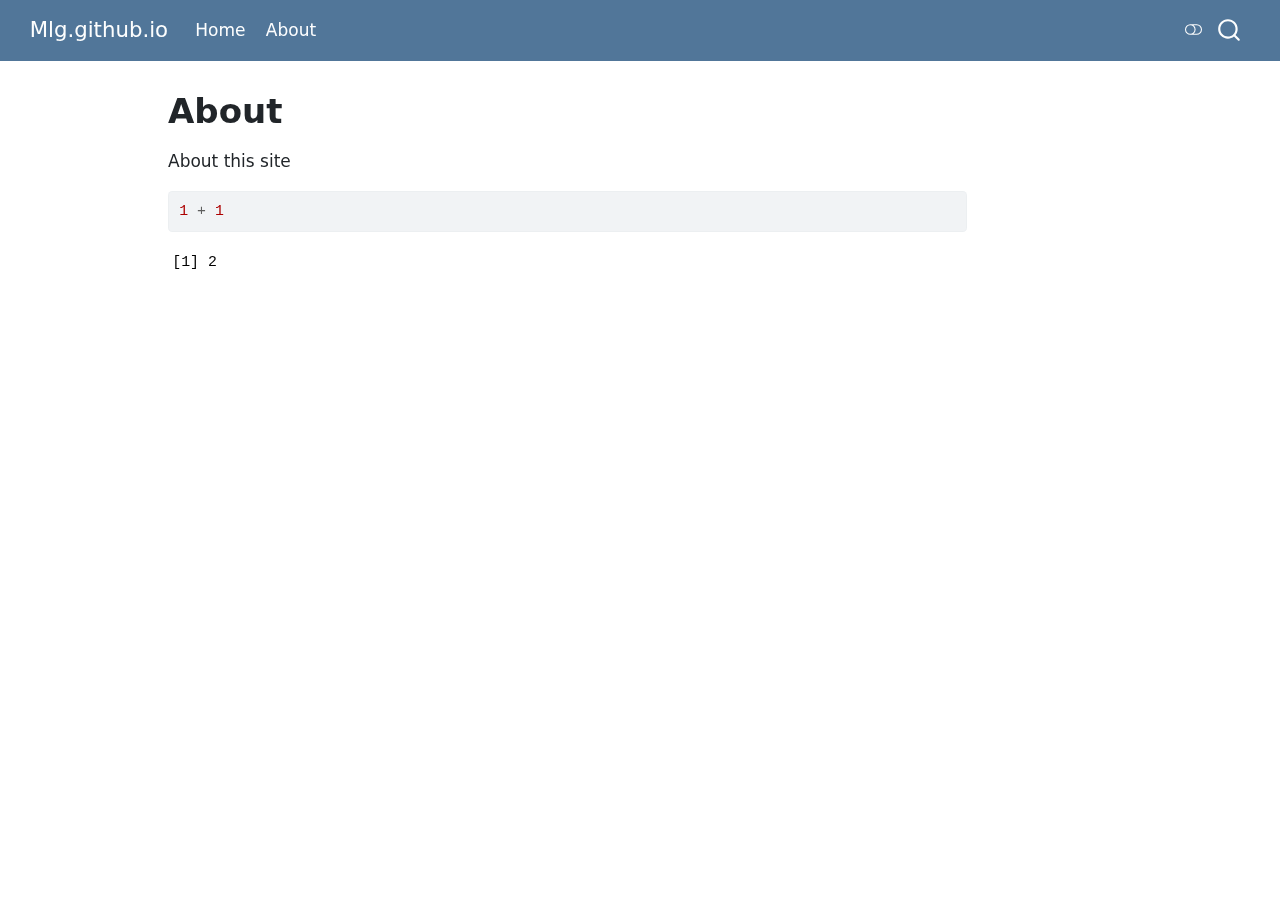
<file: about.html>
<!DOCTYPE html>
<html xmlns="http://www.w3.org/1999/xhtml" lang="en" xml:lang="en"><head>

<meta charset="utf-8">
<meta name="generator" content="quarto-1.6.43">

<meta name="viewport" content="width=device-width, initial-scale=1.0, user-scalable=yes">


<title>About – Mlg.github.io</title>
<style>
code{white-space: pre-wrap;}
span.smallcaps{font-variant: small-caps;}
div.columns{display: flex; gap: min(4vw, 1.5em);}
div.column{flex: auto; overflow-x: auto;}
div.hanging-indent{margin-left: 1.5em; text-indent: -1.5em;}
ul.task-list{list-style: none;}
ul.task-list li input[type="checkbox"] {
  width: 0.8em;
  margin: 0 0.8em 0.2em -1em; /* quarto-specific, see https://github.com/quarto-dev/quarto-cli/issues/4556 */ 
  vertical-align: middle;
}
/* CSS for syntax highlighting */
pre > code.sourceCode { white-space: pre; position: relative; }
pre > code.sourceCode > span { line-height: 1.25; }
pre > code.sourceCode > span:empty { height: 1.2em; }
.sourceCode { overflow: visible; }
code.sourceCode > span { color: inherit; text-decoration: inherit; }
div.sourceCode { margin: 1em 0; }
pre.sourceCode { margin: 0; }
@media screen {
div.sourceCode { overflow: auto; }
}
@media print {
pre > code.sourceCode { white-space: pre-wrap; }
pre > code.sourceCode > span { display: inline-block; text-indent: -5em; padding-left: 5em; }
}
pre.numberSource code
  { counter-reset: source-line 0; }
pre.numberSource code > span
  { position: relative; left: -4em; counter-increment: source-line; }
pre.numberSource code > span > a:first-child::before
  { content: counter(source-line);
    position: relative; left: -1em; text-align: right; vertical-align: baseline;
    border: none; display: inline-block;
    -webkit-touch-callout: none; -webkit-user-select: none;
    -khtml-user-select: none; -moz-user-select: none;
    -ms-user-select: none; user-select: none;
    padding: 0 4px; width: 4em;
  }
pre.numberSource { margin-left: 3em;  padding-left: 4px; }
div.sourceCode
  {   }
@media screen {
pre > code.sourceCode > span > a:first-child::before { text-decoration: underline; }
}
</style>


<script src="site_libs/quarto-nav/quarto-nav.js"></script>
<script src="site_libs/quarto-nav/headroom.min.js"></script>
<script src="site_libs/clipboard/clipboard.min.js"></script>
<script src="site_libs/quarto-search/autocomplete.umd.js"></script>
<script src="site_libs/quarto-search/fuse.min.js"></script>
<script src="site_libs/quarto-search/quarto-search.js"></script>
<meta name="quarto:offset" content="./">
<script src="site_libs/quarto-html/quarto.js"></script>
<script src="site_libs/quarto-html/popper.min.js"></script>
<script src="site_libs/quarto-html/tippy.umd.min.js"></script>
<script src="site_libs/quarto-html/anchor.min.js"></script>
<link href="site_libs/quarto-html/tippy.css" rel="stylesheet">
<link href="site_libs/quarto-html/quarto-syntax-highlighting-d4d76bf8491c20bad77d141916dc28e1.css" rel="stylesheet" id="quarto-text-highlighting-styles">
<script src="site_libs/bootstrap/bootstrap.min.js"></script>
<link href="site_libs/bootstrap/bootstrap-icons.css" rel="stylesheet">
<link href="site_libs/bootstrap/bootstrap-831a6e13d34e89ab8943621a9b1bffba.min.css" rel="stylesheet" append-hash="true" id="quarto-bootstrap" data-mode="light">
<script id="quarto-search-options" type="application/json">{
  "location": "navbar",
  "copy-button": false,
  "collapse-after": 3,
  "panel-placement": "end",
  "type": "overlay",
  "limit": 50,
  "keyboard-shortcut": [
    "f",
    "/",
    "s"
  ],
  "show-item-context": false,
  "language": {
    "search-no-results-text": "No results",
    "search-matching-documents-text": "matching documents",
    "search-copy-link-title": "Copy link to search",
    "search-hide-matches-text": "Hide additional matches",
    "search-more-match-text": "more match in this document",
    "search-more-matches-text": "more matches in this document",
    "search-clear-button-title": "Clear",
    "search-text-placeholder": "",
    "search-detached-cancel-button-title": "Cancel",
    "search-submit-button-title": "Submit",
    "search-label": "Search"
  }
}</script>


</head>

<body class="nav-fixed">

<div id="quarto-search-results"></div>
  <header id="quarto-header" class="headroom fixed-top">
    <nav class="navbar navbar-expand-lg " data-bs-theme="dark">
      <div class="navbar-container container-fluid">
      <div class="navbar-brand-container mx-auto">
    <a class="navbar-brand" href="./index.html">
    <span class="navbar-title">Mlg.github.io</span>
    </a>
  </div>
            <div id="quarto-search" class="" title="Search"></div>
          <button class="navbar-toggler" type="button" data-bs-toggle="collapse" data-bs-target="#navbarCollapse" aria-controls="navbarCollapse" role="menu" aria-expanded="false" aria-label="Toggle navigation" onclick="if (window.quartoToggleHeadroom) { window.quartoToggleHeadroom(); }">
  <span class="navbar-toggler-icon"></span>
</button>
          <div class="collapse navbar-collapse" id="navbarCollapse">
            <ul class="navbar-nav navbar-nav-scroll me-auto">
  <li class="nav-item">
    <a class="nav-link" href="./index.html"> 
<span class="menu-text">Home</span></a>
  </li>  
  <li class="nav-item">
    <a class="nav-link active" href="./about.html" aria-current="page"> 
<span class="menu-text">About</span></a>
  </li>  
</ul>
          </div> <!-- /navcollapse -->
            <div class="quarto-navbar-tools">
  <a href="" class="quarto-color-scheme-toggle quarto-navigation-tool  px-1" onclick="window.quartoToggleColorScheme(); return false;" title="Toggle dark mode"><i class="bi"></i></a>
</div>
      </div> <!-- /container-fluid -->
    </nav>
</header>
<!-- content -->
<div id="quarto-content" class="quarto-container page-columns page-rows-contents page-layout-article page-navbar">
<!-- sidebar -->
<!-- margin-sidebar -->
    <div id="quarto-margin-sidebar" class="sidebar margin-sidebar zindex-bottom">
        
    </div>
<!-- main -->
<main class="content" id="quarto-document-content">

<header id="title-block-header" class="quarto-title-block default">
<div class="quarto-title">
<h1 class="title">About</h1>
</div>



<div class="quarto-title-meta">

    
  
    
  </div>
  


</header>


<p>About this site</p>
<div class="cell">
<div class="sourceCode cell-code" id="cb1"><pre class="sourceCode r code-with-copy"><code class="sourceCode r"><span id="cb1-1"><a href="#cb1-1" aria-hidden="true" tabindex="-1"></a><span class="dv">1</span> <span class="sc">+</span> <span class="dv">1</span></span></code><button title="Copy to Clipboard" class="code-copy-button"><i class="bi"></i></button></pre></div>
<div class="cell-output cell-output-stdout">
<pre><code>[1] 2</code></pre>
</div>
</div>



</main> <!-- /main -->
<script id="quarto-html-after-body" type="application/javascript">
window.document.addEventListener("DOMContentLoaded", function (event) {
  const toggleBodyColorMode = (bsSheetEl) => {
    const mode = bsSheetEl.getAttribute("data-mode");
    const bodyEl = window.document.querySelector("body");
    if (mode === "dark") {
      bodyEl.classList.add("quarto-dark");
      bodyEl.classList.remove("quarto-light");
    } else {
      bodyEl.classList.add("quarto-light");
      bodyEl.classList.remove("quarto-dark");
    }
  }
  const toggleBodyColorPrimary = () => {
    const bsSheetEl = window.document.querySelector("link#quarto-bootstrap");
    if (bsSheetEl) {
      toggleBodyColorMode(bsSheetEl);
    }
  }
  toggleBodyColorPrimary();  
  const icon = "";
  const anchorJS = new window.AnchorJS();
  anchorJS.options = {
    placement: 'right',
    icon: icon
  };
  anchorJS.add('.anchored');
  const isCodeAnnotation = (el) => {
    for (const clz of el.classList) {
      if (clz.startsWith('code-annotation-')) {                     
        return true;
      }
    }
    return false;
  }
  const onCopySuccess = function(e) {
    // button target
    const button = e.trigger;
    // don't keep focus
    button.blur();
    // flash "checked"
    button.classList.add('code-copy-button-checked');
    var currentTitle = button.getAttribute("title");
    button.setAttribute("title", "Copied!");
    let tooltip;
    if (window.bootstrap) {
      button.setAttribute("data-bs-toggle", "tooltip");
      button.setAttribute("data-bs-placement", "left");
      button.setAttribute("data-bs-title", "Copied!");
      tooltip = new bootstrap.Tooltip(button, 
        { trigger: "manual", 
          customClass: "code-copy-button-tooltip",
          offset: [0, -8]});
      tooltip.show();    
    }
    setTimeout(function() {
      if (tooltip) {
        tooltip.hide();
        button.removeAttribute("data-bs-title");
        button.removeAttribute("data-bs-toggle");
        button.removeAttribute("data-bs-placement");
      }
      button.setAttribute("title", currentTitle);
      button.classList.remove('code-copy-button-checked');
    }, 1000);
    // clear code selection
    e.clearSelection();
  }
  const getTextToCopy = function(trigger) {
      const codeEl = trigger.previousElementSibling.cloneNode(true);
      for (const childEl of codeEl.children) {
        if (isCodeAnnotation(childEl)) {
          childEl.remove();
        }
      }
      return codeEl.innerText;
  }
  const clipboard = new window.ClipboardJS('.code-copy-button:not([data-in-quarto-modal])', {
    text: getTextToCopy
  });
  clipboard.on('success', onCopySuccess);
  if (window.document.getElementById('quarto-embedded-source-code-modal')) {
    const clipboardModal = new window.ClipboardJS('.code-copy-button[data-in-quarto-modal]', {
      text: getTextToCopy,
      container: window.document.getElementById('quarto-embedded-source-code-modal')
    });
    clipboardModal.on('success', onCopySuccess);
  }
    var localhostRegex = new RegExp(/^(?:http|https):\/\/localhost\:?[0-9]*\//);
    var mailtoRegex = new RegExp(/^mailto:/);
      var filterRegex = new RegExp("https:\/\/Alexssandrosilv\.github\.io\/Mlg\.github\.io\/");
    var isInternal = (href) => {
        return filterRegex.test(href) || localhostRegex.test(href) || mailtoRegex.test(href);
    }
    // Inspect non-navigation links and adorn them if external
 	var links = window.document.querySelectorAll('a[href]:not(.nav-link):not(.navbar-brand):not(.toc-action):not(.sidebar-link):not(.sidebar-item-toggle):not(.pagination-link):not(.no-external):not([aria-hidden]):not(.dropdown-item):not(.quarto-navigation-tool):not(.about-link)');
    for (var i=0; i<links.length; i++) {
      const link = links[i];
      if (!isInternal(link.href)) {
        // undo the damage that might have been done by quarto-nav.js in the case of
        // links that we want to consider external
        if (link.dataset.originalHref !== undefined) {
          link.href = link.dataset.originalHref;
        }
      }
    }
  function tippyHover(el, contentFn, onTriggerFn, onUntriggerFn) {
    const config = {
      allowHTML: true,
      maxWidth: 500,
      delay: 100,
      arrow: false,
      appendTo: function(el) {
          return el.parentElement;
      },
      interactive: true,
      interactiveBorder: 10,
      theme: 'quarto',
      placement: 'bottom-start',
    };
    if (contentFn) {
      config.content = contentFn;
    }
    if (onTriggerFn) {
      config.onTrigger = onTriggerFn;
    }
    if (onUntriggerFn) {
      config.onUntrigger = onUntriggerFn;
    }
    window.tippy(el, config); 
  }
  const noterefs = window.document.querySelectorAll('a[role="doc-noteref"]');
  for (var i=0; i<noterefs.length; i++) {
    const ref = noterefs[i];
    tippyHover(ref, function() {
      // use id or data attribute instead here
      let href = ref.getAttribute('data-footnote-href') || ref.getAttribute('href');
      try { href = new URL(href).hash; } catch {}
      const id = href.replace(/^#\/?/, "");
      const note = window.document.getElementById(id);
      if (note) {
        return note.innerHTML;
      } else {
        return "";
      }
    });
  }
  const xrefs = window.document.querySelectorAll('a.quarto-xref');
  const processXRef = (id, note) => {
    // Strip column container classes
    const stripColumnClz = (el) => {
      el.classList.remove("page-full", "page-columns");
      if (el.children) {
        for (const child of el.children) {
          stripColumnClz(child);
        }
      }
    }
    stripColumnClz(note)
    if (id === null || id.startsWith('sec-')) {
      // Special case sections, only their first couple elements
      const container = document.createElement("div");
      if (note.children && note.children.length > 2) {
        container.appendChild(note.children[0].cloneNode(true));
        for (let i = 1; i < note.children.length; i++) {
          const child = note.children[i];
          if (child.tagName === "P" && child.innerText === "") {
            continue;
          } else {
            container.appendChild(child.cloneNode(true));
            break;
          }
        }
        if (window.Quarto?.typesetMath) {
          window.Quarto.typesetMath(container);
        }
        return container.innerHTML
      } else {
        if (window.Quarto?.typesetMath) {
          window.Quarto.typesetMath(note);
        }
        return note.innerHTML;
      }
    } else {
      // Remove any anchor links if they are present
      const anchorLink = note.querySelector('a.anchorjs-link');
      if (anchorLink) {
        anchorLink.remove();
      }
      if (window.Quarto?.typesetMath) {
        window.Quarto.typesetMath(note);
      }
      if (note.classList.contains("callout")) {
        return note.outerHTML;
      } else {
        return note.innerHTML;
      }
    }
  }
  for (var i=0; i<xrefs.length; i++) {
    const xref = xrefs[i];
    tippyHover(xref, undefined, function(instance) {
      instance.disable();
      let url = xref.getAttribute('href');
      let hash = undefined; 
      if (url.startsWith('#')) {
        hash = url;
      } else {
        try { hash = new URL(url).hash; } catch {}
      }
      if (hash) {
        const id = hash.replace(/^#\/?/, "");
        const note = window.document.getElementById(id);
        if (note !== null) {
          try {
            const html = processXRef(id, note.cloneNode(true));
            instance.setContent(html);
          } finally {
            instance.enable();
            instance.show();
          }
        } else {
          // See if we can fetch this
          fetch(url.split('#')[0])
          .then(res => res.text())
          .then(html => {
            const parser = new DOMParser();
            const htmlDoc = parser.parseFromString(html, "text/html");
            const note = htmlDoc.getElementById(id);
            if (note !== null) {
              const html = processXRef(id, note);
              instance.setContent(html);
            } 
          }).finally(() => {
            instance.enable();
            instance.show();
          });
        }
      } else {
        // See if we can fetch a full url (with no hash to target)
        // This is a special case and we should probably do some content thinning / targeting
        fetch(url)
        .then(res => res.text())
        .then(html => {
          const parser = new DOMParser();
          const htmlDoc = parser.parseFromString(html, "text/html");
          const note = htmlDoc.querySelector('main.content');
          if (note !== null) {
            // This should only happen for chapter cross references
            // (since there is no id in the URL)
            // remove the first header
            if (note.children.length > 0 && note.children[0].tagName === "HEADER") {
              note.children[0].remove();
            }
            const html = processXRef(null, note);
            instance.setContent(html);
          } 
        }).finally(() => {
          instance.enable();
          instance.show();
        });
      }
    }, function(instance) {
    });
  }
      let selectedAnnoteEl;
      const selectorForAnnotation = ( cell, annotation) => {
        let cellAttr = 'data-code-cell="' + cell + '"';
        let lineAttr = 'data-code-annotation="' +  annotation + '"';
        const selector = 'span[' + cellAttr + '][' + lineAttr + ']';
        return selector;
      }
      const selectCodeLines = (annoteEl) => {
        const doc = window.document;
        const targetCell = annoteEl.getAttribute("data-target-cell");
        const targetAnnotation = annoteEl.getAttribute("data-target-annotation");
        const annoteSpan = window.document.querySelector(selectorForAnnotation(targetCell, targetAnnotation));
        const lines = annoteSpan.getAttribute("data-code-lines").split(",");
        const lineIds = lines.map((line) => {
          return targetCell + "-" + line;
        })
        let top = null;
        let height = null;
        let parent = null;
        if (lineIds.length > 0) {
            //compute the position of the single el (top and bottom and make a div)
            const el = window.document.getElementById(lineIds[0]);
            top = el.offsetTop;
            height = el.offsetHeight;
            parent = el.parentElement.parentElement;
          if (lineIds.length > 1) {
            const lastEl = window.document.getElementById(lineIds[lineIds.length - 1]);
            const bottom = lastEl.offsetTop + lastEl.offsetHeight;
            height = bottom - top;
          }
          if (top !== null && height !== null && parent !== null) {
            // cook up a div (if necessary) and position it 
            let div = window.document.getElementById("code-annotation-line-highlight");
            if (div === null) {
              div = window.document.createElement("div");
              div.setAttribute("id", "code-annotation-line-highlight");
              div.style.position = 'absolute';
              parent.appendChild(div);
            }
            div.style.top = top - 2 + "px";
            div.style.height = height + 4 + "px";
            div.style.left = 0;
            let gutterDiv = window.document.getElementById("code-annotation-line-highlight-gutter");
            if (gutterDiv === null) {
              gutterDiv = window.document.createElement("div");
              gutterDiv.setAttribute("id", "code-annotation-line-highlight-gutter");
              gutterDiv.style.position = 'absolute';
              const codeCell = window.document.getElementById(targetCell);
              const gutter = codeCell.querySelector('.code-annotation-gutter');
              gutter.appendChild(gutterDiv);
            }
            gutterDiv.style.top = top - 2 + "px";
            gutterDiv.style.height = height + 4 + "px";
          }
          selectedAnnoteEl = annoteEl;
        }
      };
      const unselectCodeLines = () => {
        const elementsIds = ["code-annotation-line-highlight", "code-annotation-line-highlight-gutter"];
        elementsIds.forEach((elId) => {
          const div = window.document.getElementById(elId);
          if (div) {
            div.remove();
          }
        });
        selectedAnnoteEl = undefined;
      };
        // Handle positioning of the toggle
    window.addEventListener(
      "resize",
      throttle(() => {
        elRect = undefined;
        if (selectedAnnoteEl) {
          selectCodeLines(selectedAnnoteEl);
        }
      }, 10)
    );
    function throttle(fn, ms) {
    let throttle = false;
    let timer;
      return (...args) => {
        if(!throttle) { // first call gets through
            fn.apply(this, args);
            throttle = true;
        } else { // all the others get throttled
            if(timer) clearTimeout(timer); // cancel #2
            timer = setTimeout(() => {
              fn.apply(this, args);
              timer = throttle = false;
            }, ms);
        }
      };
    }
      // Attach click handler to the DT
      const annoteDls = window.document.querySelectorAll('dt[data-target-cell]');
      for (const annoteDlNode of annoteDls) {
        annoteDlNode.addEventListener('click', (event) => {
          const clickedEl = event.target;
          if (clickedEl !== selectedAnnoteEl) {
            unselectCodeLines();
            const activeEl = window.document.querySelector('dt[data-target-cell].code-annotation-active');
            if (activeEl) {
              activeEl.classList.remove('code-annotation-active');
            }
            selectCodeLines(clickedEl);
            clickedEl.classList.add('code-annotation-active');
          } else {
            // Unselect the line
            unselectCodeLines();
            clickedEl.classList.remove('code-annotation-active');
          }
        });
      }
  const findCites = (el) => {
    const parentEl = el.parentElement;
    if (parentEl) {
      const cites = parentEl.dataset.cites;
      if (cites) {
        return {
          el,
          cites: cites.split(' ')
        };
      } else {
        return findCites(el.parentElement)
      }
    } else {
      return undefined;
    }
  };
  var bibliorefs = window.document.querySelectorAll('a[role="doc-biblioref"]');
  for (var i=0; i<bibliorefs.length; i++) {
    const ref = bibliorefs[i];
    const citeInfo = findCites(ref);
    if (citeInfo) {
      tippyHover(citeInfo.el, function() {
        var popup = window.document.createElement('div');
        citeInfo.cites.forEach(function(cite) {
          var citeDiv = window.document.createElement('div');
          citeDiv.classList.add('hanging-indent');
          citeDiv.classList.add('csl-entry');
          var biblioDiv = window.document.getElementById('ref-' + cite);
          if (biblioDiv) {
            citeDiv.innerHTML = biblioDiv.innerHTML;
          }
          popup.appendChild(citeDiv);
        });
        return popup.innerHTML;
      });
    }
  }
});
</script>
</div> <!-- /content -->




</body></html>
</file>
<file: site_libs/quarto-html/tippy.css>
.tippy-box[data-animation=fade][data-state=hidden]{opacity:0}[data-tippy-root]{max-width:calc(100vw - 10px)}.tippy-box{position:relative;background-color:#333;color:#fff;border-radius:4px;font-size:14px;line-height:1.4;white-space:normal;outline:0;transition-property:transform,visibility,opacity}.tippy-box[data-placement^=top]>.tippy-arrow{bottom:0}.tippy-box[data-placement^=top]>.tippy-arrow:before{bottom:-7px;left:0;border-width:8px 8px 0;border-top-color:initial;transform-origin:center top}.tippy-box[data-placement^=bottom]>.tippy-arrow{top:0}.tippy-box[data-placement^=bottom]>.tippy-arrow:before{top:-7px;left:0;border-width:0 8px 8px;border-bottom-color:initial;transform-origin:center bottom}.tippy-box[data-placement^=left]>.tippy-arrow{right:0}.tippy-box[data-placement^=left]>.tippy-arrow:before{border-width:8px 0 8px 8px;border-left-color:initial;right:-7px;transform-origin:center left}.tippy-box[data-placement^=right]>.tippy-arrow{left:0}.tippy-box[data-placement^=right]>.tippy-arrow:before{left:-7px;border-width:8px 8px 8px 0;border-right-color:initial;transform-origin:center right}.tippy-box[data-inertia][data-state=visible]{transition-timing-function:cubic-bezier(.54,1.5,.38,1.11)}.tippy-arrow{width:16px;height:16px;color:#333}.tippy-arrow:before{content:"";position:absolute;border-color:transparent;border-style:solid}.tippy-content{position:relative;padding:5px 9px;z-index:1}
</file>
<file: site_libs/quarto-html/quarto-syntax-highlighting-d4d76bf8491c20bad77d141916dc28e1.css>
/* quarto syntax highlight colors */
:root {
  --quarto-hl-ot-color: #003B4F;
  --quarto-hl-at-color: #657422;
  --quarto-hl-ss-color: #20794D;
  --quarto-hl-an-color: #5E5E5E;
  --quarto-hl-fu-color: #4758AB;
  --quarto-hl-st-color: #20794D;
  --quarto-hl-cf-color: #003B4F;
  --quarto-hl-op-color: #5E5E5E;
  --quarto-hl-er-color: #AD0000;
  --quarto-hl-bn-color: #AD0000;
  --quarto-hl-al-color: #AD0000;
  --quarto-hl-va-color: #111111;
  --quarto-hl-bu-color: inherit;
  --quarto-hl-ex-color: inherit;
  --quarto-hl-pp-color: #AD0000;
  --quarto-hl-in-color: #5E5E5E;
  --quarto-hl-vs-color: #20794D;
  --quarto-hl-wa-color: #5E5E5E;
  --quarto-hl-do-color: #5E5E5E;
  --quarto-hl-im-color: #00769E;
  --quarto-hl-ch-color: #20794D;
  --quarto-hl-dt-color: #AD0000;
  --quarto-hl-fl-color: #AD0000;
  --quarto-hl-co-color: #5E5E5E;
  --quarto-hl-cv-color: #5E5E5E;
  --quarto-hl-cn-color: #8f5902;
  --quarto-hl-sc-color: #5E5E5E;
  --quarto-hl-dv-color: #AD0000;
  --quarto-hl-kw-color: #003B4F;
}

/* other quarto variables */
:root {
  --quarto-font-monospace: SFMono-Regular, Menlo, Monaco, Consolas, "Liberation Mono", "Courier New", monospace;
}

pre > code.sourceCode > span {
  color: #003B4F;
}

code span {
  color: #003B4F;
}

code.sourceCode > span {
  color: #003B4F;
}

div.sourceCode,
div.sourceCode pre.sourceCode {
  color: #003B4F;
}

code span.ot {
  color: #003B4F;
  font-style: inherit;
}

code span.at {
  color: #657422;
  font-style: inherit;
}

code span.ss {
  color: #20794D;
  font-style: inherit;
}

code span.an {
  color: #5E5E5E;
  font-style: inherit;
}

code span.fu {
  color: #4758AB;
  font-style: inherit;
}

code span.st {
  color: #20794D;
  font-style: inherit;
}

code span.cf {
  color: #003B4F;
  font-weight: bold;
  font-style: inherit;
}

code span.op {
  color: #5E5E5E;
  font-style: inherit;
}

code span.er {
  color: #AD0000;
  font-style: inherit;
}

code span.bn {
  color: #AD0000;
  font-style: inherit;
}

code span.al {
  color: #AD0000;
  font-style: inherit;
}

code span.va {
  color: #111111;
  font-style: inherit;
}

code span.bu {
  font-style: inherit;
}

code span.ex {
  font-style: inherit;
}

code span.pp {
  color: #AD0000;
  font-style: inherit;
}

code span.in {
  color: #5E5E5E;
  font-style: inherit;
}

code span.vs {
  color: #20794D;
  font-style: inherit;
}

code span.wa {
  color: #5E5E5E;
  font-style: italic;
}

code span.do {
  color: #5E5E5E;
  font-style: italic;
}

code span.im {
  color: #00769E;
  font-style: inherit;
}

code span.ch {
  color: #20794D;
  font-style: inherit;
}

code span.dt {
  color: #AD0000;
  font-style: inherit;
}

code span.fl {
  color: #AD0000;
  font-style: inherit;
}

code span.co {
  color: #5E5E5E;
  font-style: inherit;
}

code span.cv {
  color: #5E5E5E;
  font-style: italic;
}

code span.cn {
  color: #8f5902;
  font-style: inherit;
}

code span.sc {
  color: #5E5E5E;
  font-style: inherit;
}

code span.dv {
  color: #AD0000;
  font-style: inherit;
}

code span.kw {
  color: #003B4F;
  font-weight: bold;
  font-style: inherit;
}

.prevent-inlining {
  content: "</";
}

/*# sourceMappingURL=c9c5d451c23b744f9cb2c98992a0aef2.css.map */
</file>
